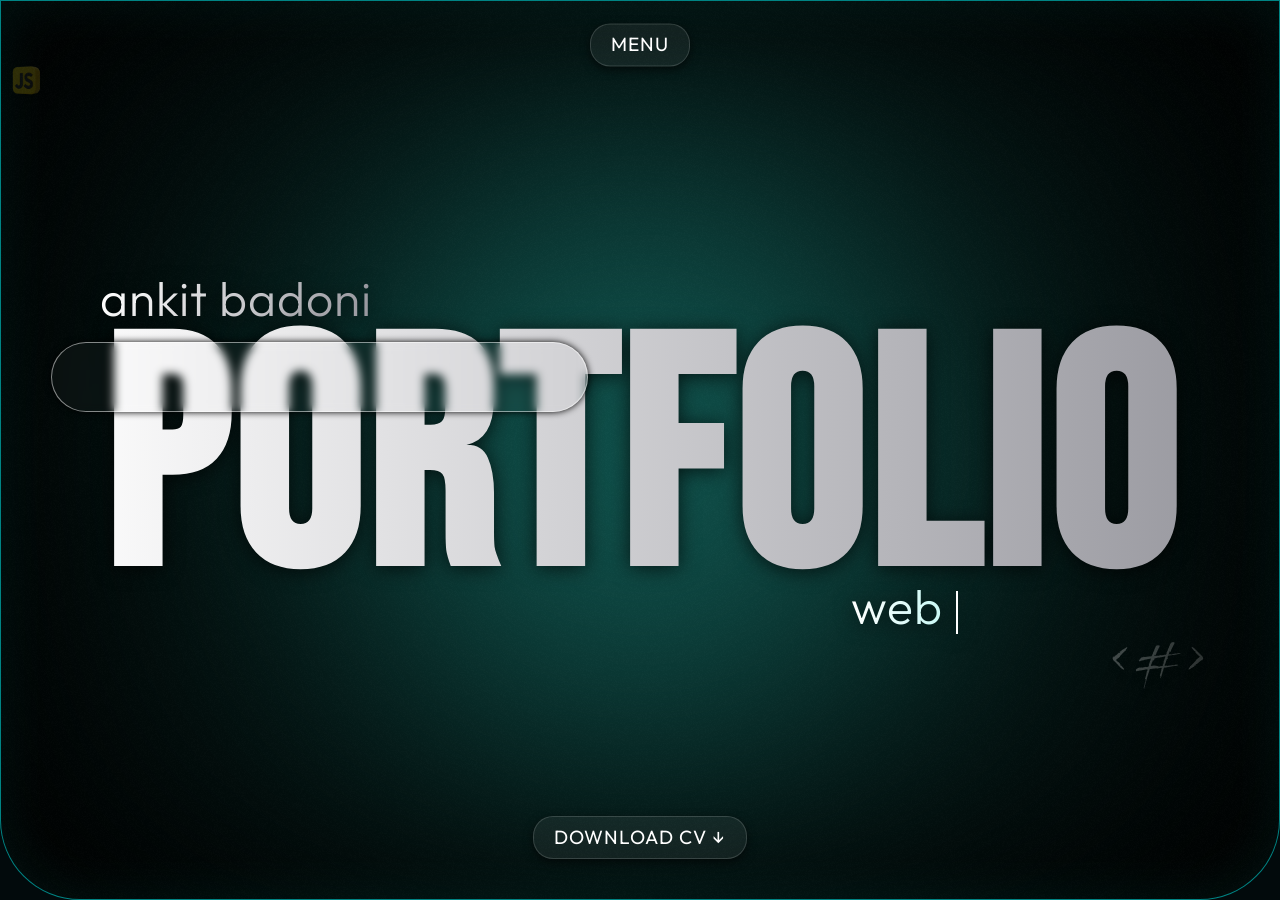
<file: html/index.html>
<!DOCTYPE html>
<html lang="en">

<head>
    <!-- ===== META ===== -->
    <meta charset="UTF-8" />
    <meta name="viewport" content="width=device-width, initial-scale=1.0" />

    <!-- ===== SEO ===== -->
    <title>Ankit Badoni Portfolio</title>
    <meta name="description"
        content="Portfolio of Ankit Badoni - Web Developer specializing in modern, responsive websites." />
    <meta name="keywords" content="Ankit Badoni, Web Developer, Portfolio, HTML, CSS, JavaScript" />
    <meta name="author" content="Ankit Badoni" />


    <!-- ✅ GOOGLE FONTS (FIRST) -->
    <link href="https://fonts.googleapis.com/css2?family=Bebas+Neue&family=Outfit:wght@300;400;500;600;700&display=swap"
        rel="stylesheet">

    <!-- ===== FAVICON ===== -->
    <link rel="icon" href="/svg/Fevicon.svg" type="image/svg+xml" />

    <!-- ===== CSS ===== -->
    <link rel="stylesheet" href="/css/main.css">
    
</head>

<body>

    <section class="hero" id="hero">

        <div class="tech-bubbles">
            <div class="tech-bubble html"></div>
            <div class="tech-bubble css"></div>
            <div class="tech-bubble js"></div>
        </div>
        <span class="hero_glass"></span>

        <!-- TOP MENU BUTTON -->
        <div class="hero_top">
            <button type="button" class="btn" id="menu">MENU</button>
        </div>


        <!-- NAVBAR -->
        <nav class="navbar" id="navbar">
            <div class="nav-track">

                <a href="#about" class="nav-item" data-name="ABOUT">
                    <img src="/svg/about.svg" alt="About">
                </a>

                <a href="#skills" class="nav-item" data-name="SKILLS">
                    <img src="/svg/ski.svg" alt="Skills">
                </a>

                <a href="#hero" class="nav-item" data-name="HOME">
                    <img src="/svg/home.svg" alt="Home">
                </a>

                <a href="#projects" class="nav-item" data-name="PROJECT">
                    <img src="/svg/project.svg" alt="Projects">
                </a>

                <a href="#contact" class="nav-item" data-name="CONTACT">
                    <img src="/svg/contact.svg" alt="Contact">
                </a>

            </div>
        </nav>

        <div class="hero_container">
            <div class="hero_content">
                <p class="hero_subtitle">ankit badoni</p>

                <h1 class="hero_title">PORTFOLIO</h1>

                <div class="hero_meta">

                    <p class="hero_role">
                        web <span class="typing-wrap">
                            <span id="typing-role"></span><span class="caret"></span>
                        </span>
                    </p>

                    <span class="hero_hash">
                        <img src="/images/hash.png" alt="hash icon">
                    </span>
                </div>

            </div>
        </div>

        <div class="hero_bottom">
            <button type="button" class="btn" id="cvBtn">
                DOWNLOAD CV <span id="cvIcon">↓</span>
            </button>
        </div>

    </section>

    <script type="module" src="/js/main.js"></script>
</body>

</html>
</file>
<file: css/main.css>
@import url("./base.css");
@import url("./buttons.css");

@import url("./hero.css");
@import url("./about.css");
@import url("./skills.css");
@import url("./project.css");
@import url("./contact.css");

/* skills + project Divider */
/* skills + project Divider */
.mini_div{
    width: 100%;
    height: 60px;

    position: relative;
    overflow: hidden;

    display: flex;
    justify-content: space-around;
    align-items: center;

    background: radial-gradient(
        circle at center,
        rgba(0,210,255,0.05),
        transparent 70%
    );
}

/* ===== EACH SIGNAL LANE ===== */
.signal_track{
    position: relative;
    width: 2px;
    height: 100%;

    background: linear-gradient(
        to bottom,
        rgba(255,255,255,0.05),
        rgba(0,210,255,0.25),
        rgba(255,255,255,0.05)
    );

    overflow: hidden;

    box-shadow: 0 0 8px rgba(0,210,255,0.08);
}

/* ===== MAIN DATA PULSE ===== */
.signal_track::before{
    content: "";
    position: absolute;

    width: 6px;
    height: 6px;
    border-radius: 50%;

    left: 50%;
    transform: translateX(-50%);

    background: radial-gradient(
        circle,
        #00d2ff 0%,
        #14b8a6 60%,
        transparent 100%
    );

    box-shadow:
        0 0 10px #00d2ff,
        0 0 20px rgba(0,210,255,0.4);

    animation: dataFlow 1.8s linear infinite;
}

/* ===== SECONDARY FAINT PULSE (DEPTH) ===== */
.signal_track::after{
    content: "";
    position: absolute;

    width: 3px;
    height: 3px;
    border-radius: 50%;

    left: 50%;
    transform: translateX(-50%);

    background: rgba(0,210,255,0.4);

    animation: dataFlow 2.6s linear infinite;
    filter: blur(0.5px);
    opacity: 0.6;
}

/* ===== FLOW ANIMATION ===== */
@keyframes dataFlow{
    0%{
        top: -20%;
        opacity: 0;
        transform: translateX(-50%) scale(0.6);
    }

    20%{
        opacity: 1;
        transform: translateX(-50%) scale(1);
    }

    100%{
        top: 120%;
        opacity: 0;
        transform: translateX(-50%) scale(0.8);
    }
}

@media (max-width: 1000px){

    .mini_div .signal_track:first-child,
    .mini_div .signal_track:last-child{
        display: none;
    }

}
</file>
